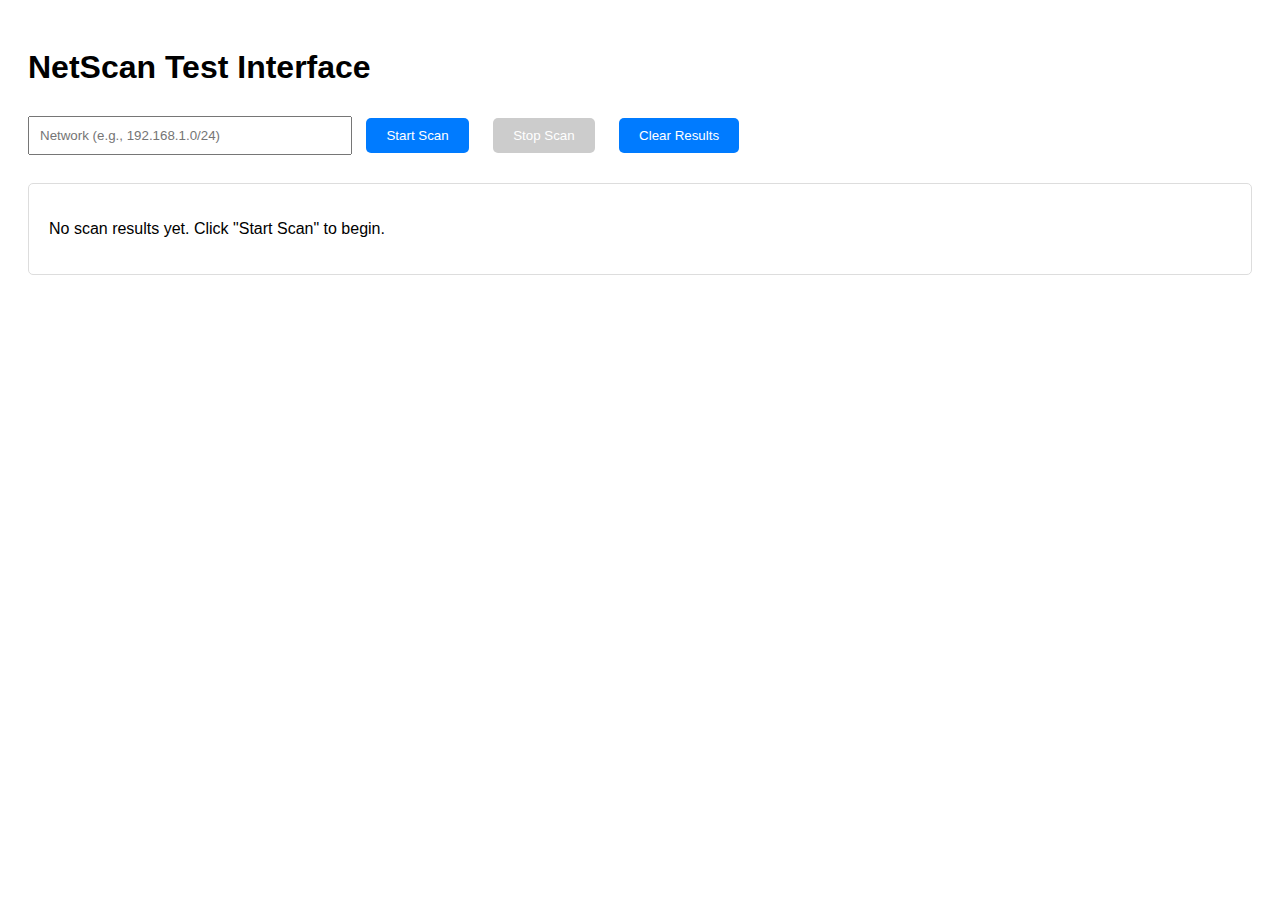
<file: templates/test.html>
<!DOCTYPE html>
<html lang="en">
<head>
    <meta charset="UTF-8">
    <meta name="viewport" content="width=device-width, initial-scale=1.0">
    <title>NetScan Test</title>
    <style>
        body { font-family: Arial, sans-serif; padding: 20px; }
        .btn { padding: 10px 20px; margin: 10px; background: #007bff; color: white; border: none; border-radius: 5px; cursor: pointer; }
        .btn:hover { background: #0056b3; }
        .btn:disabled { background: #ccc; cursor: not-allowed; }
        #results { margin-top: 20px; padding: 20px; border: 1px solid #ddd; border-radius: 5px; }
        #progress { margin: 20px 0; }
        .progress-bar { width: 100%; height: 20px; background: #f0f0f0; border-radius: 10px; overflow: hidden; }
        .progress-fill { height: 100%; background: #007bff; width: 0%; transition: width 0.3s; }
    </style>
</head>
<body>
    <h1>NetScan Test Interface</h1>
    
    <div>
        <input type="text" id="network-input" placeholder="Network (e.g., 192.168.1.0/24)" style="padding: 10px; width: 300px;">
        <button id="start-scan" class="btn">Start Scan</button>
        <button id="stop-scan" class="btn" disabled>Stop Scan</button>
        <button id="clear-results" class="btn">Clear Results</button>
    </div>
    
    <div id="progress" style="display: none;">
        <p id="progress-text">Scanning...</p>
        <div class="progress-bar">
            <div id="progress-fill" class="progress-fill"></div>
        </div>
        <p id="progress-stats"></p>
    </div>
    
    <div id="results">
        <p>No scan results yet. Click "Start Scan" to begin.</p>
    </div>

    <script>
        console.log('Test script loaded');
        
        let isScanning = false;
        let statusInterval = null;
        
        // Get elements
        const startBtn = document.getElementById('start-scan');
        const stopBtn = document.getElementById('stop-scan');
        const clearBtn = document.getElementById('clear-results');
        const networkInput = document.getElementById('network-input');
        const resultsDiv = document.getElementById('results');
        const progressDiv = document.getElementById('progress');
        const progressFill = document.getElementById('progress-fill');
        const progressText = document.getElementById('progress-text');
        const progressStats = document.getElementById('progress-stats');
        
        console.log('Elements found:', {
            startBtn: !!startBtn,
            stopBtn: !!stopBtn,
            clearBtn: !!clearBtn,
            networkInput: !!networkInput,
            resultsDiv: !!resultsDiv
        });
        
        // Bind events
        if (startBtn) {
            startBtn.addEventListener('click', startScan);
            console.log('Start button event bound');
        }
        
        if (stopBtn) {
            stopBtn.addEventListener('click', stopScan);
            console.log('Stop button event bound');
        }
        
        if (clearBtn) {
            clearBtn.addEventListener('click', clearResults);
            console.log('Clear button event bound');
        }
        
        async function startScan() {
            console.log('Start scan function called');
            
            const network = networkInput.value.trim();
            console.log('Network input:', network);
            
            try {
                startBtn.disabled = true;
                stopBtn.disabled = false;
                isScanning = true;
                
                progressDiv.style.display = 'block';
                progressText.textContent = 'Starting scan...';
                
                console.log('Sending request to /api/scan');
                
                const response = await fetch('/api/scan', {
                    method: 'POST',
                    headers: {
                        'Content-Type': 'application/json',
                    },
                    body: JSON.stringify({ network: network })
                });
                
                console.log('Response status:', response.status);
                
                const result = await response.json();
                console.log('Response data:', result);
                
                if (response.ok) {
                    resultsDiv.innerHTML = `<p style="color: green;">Scan started for ${result.network}</p>`;
                    startStatusChecking();
                } else {
                    throw new Error(result.error || 'Failed to start scan');
                }
                
            } catch (error) {
                console.error('Scan error:', error);
                resultsDiv.innerHTML = `<p style="color: red;">Error: ${error.message}</p>`;
                resetControls();
            }
        }
        
        function stopScan() {
            console.log('Stop scan function called');
            isScanning = false;
            stopStatusChecking();
            resetControls();
            progressDiv.style.display = 'none';
            resultsDiv.innerHTML = '<p style="color: orange;">Scan stopped</p>';
        }
        
        async function clearResults() {
            console.log('Clear results function called');
            
            try {
                const response = await fetch('/api/clear', {
                    method: 'POST'
                });
                
                const result = await response.json();
                console.log('Clear response:', result);
                
                if (response.ok) {
                    resultsDiv.innerHTML = '<p>Results cleared. Click "Start Scan" to begin.</p>';
                } else {
                    throw new Error(result.error || 'Failed to clear results');
                }
            } catch (error) {
                console.error('Clear error:', error);
                resultsDiv.innerHTML = `<p style="color: red;">Clear error: ${error.message}</p>`;
            }
        }
        
        function startStatusChecking() {
            console.log('Starting status checking');
            statusInterval = setInterval(async () => {
                try {
                    const response = await fetch('/api/status');
                    const status = await response.json();
                    
                    console.log('Status:', status);
                    
                    if (status.running) {
                        progressText.textContent = `Scanning ${status.current_scan || 'network'}...`;
                        progressFill.style.width = `${status.progress}%`;
                        progressStats.textContent = `${status.scanned_hosts}/${status.total_hosts} hosts scanned, ${status.found_hosts} devices found`;
                    } else if (isScanning) {
                        // Scan completed
                        console.log('Scan completed, loading results');
                        isScanning = false;
                        stopStatusChecking();
                        resetControls();
                        progressDiv.style.display = 'none';
                        
                        // Load results
                        loadResults();
                    }
                } catch (error) {
                    console.error('Status check error:', error);
                }
            }, 1000);
        }
        
        function stopStatusChecking() {
            if (statusInterval) {
                clearInterval(statusInterval);
                statusInterval = null;
                console.log('Status checking stopped');
            }
        }
        
        async function loadResults() {
            console.log('Loading results');
            try {
                const response = await fetch('/api/results');
                const results = await response.json();
                console.log('Results loaded:', results);
                
                if (results.length > 0) {
                    const latest = results[results.length - 1];
                    displayResults(latest);
                } else {
                    resultsDiv.innerHTML = '<p>No results found</p>';
                }
            } catch (error) {
                console.error('Load results error:', error);
                resultsDiv.innerHTML = `<p style="color: red;">Failed to load results: ${error.message}</p>`;
            }
        }
        
        function displayResults(result) {
            console.log('Displaying results:', result);
            
            if (result.error) {
                resultsDiv.innerHTML = `<p style="color: red;">Scan error: ${result.error}</p>`;
                return;
            }
            
            if (!result.hosts || result.hosts.length === 0) {
                resultsDiv.innerHTML = `<p>No devices found on ${result.network}</p>`;
                return;
            }
            
            let html = `<h3>Scan Results for ${result.network}</h3>`;
            html += `<p>Found ${result.total_found} devices in ${result.duration}</p>`;
            html += '<table border="1" style="width: 100%; border-collapse: collapse;">';
            html += '<tr><th>IP</th><th>Device Type</th><th>Hostname</th><th>MAC</th></tr>';
            
            result.hosts.forEach(host => {
                const ip = typeof host === 'string' ? host : host.ip;
                const deviceType = typeof host === 'object' ? host.device_type : 'Unknown';
                const hostname = typeof host === 'object' ? host.hostname : 'Unknown';
                const mac = typeof host === 'object' ? host.mac_address : 'Unknown';
                
                html += `<tr><td>${ip}</td><td>${deviceType}</td><td>${hostname}</td><td>${mac}</td></tr>`;
            });
            
            html += '</table>';
            resultsDiv.innerHTML = html;
        }
        
        function resetControls() {
            startBtn.disabled = false;
            stopBtn.disabled = true;
        }
        
        console.log('Test script initialization complete');
    </script>
</body>
</html>
</file>
